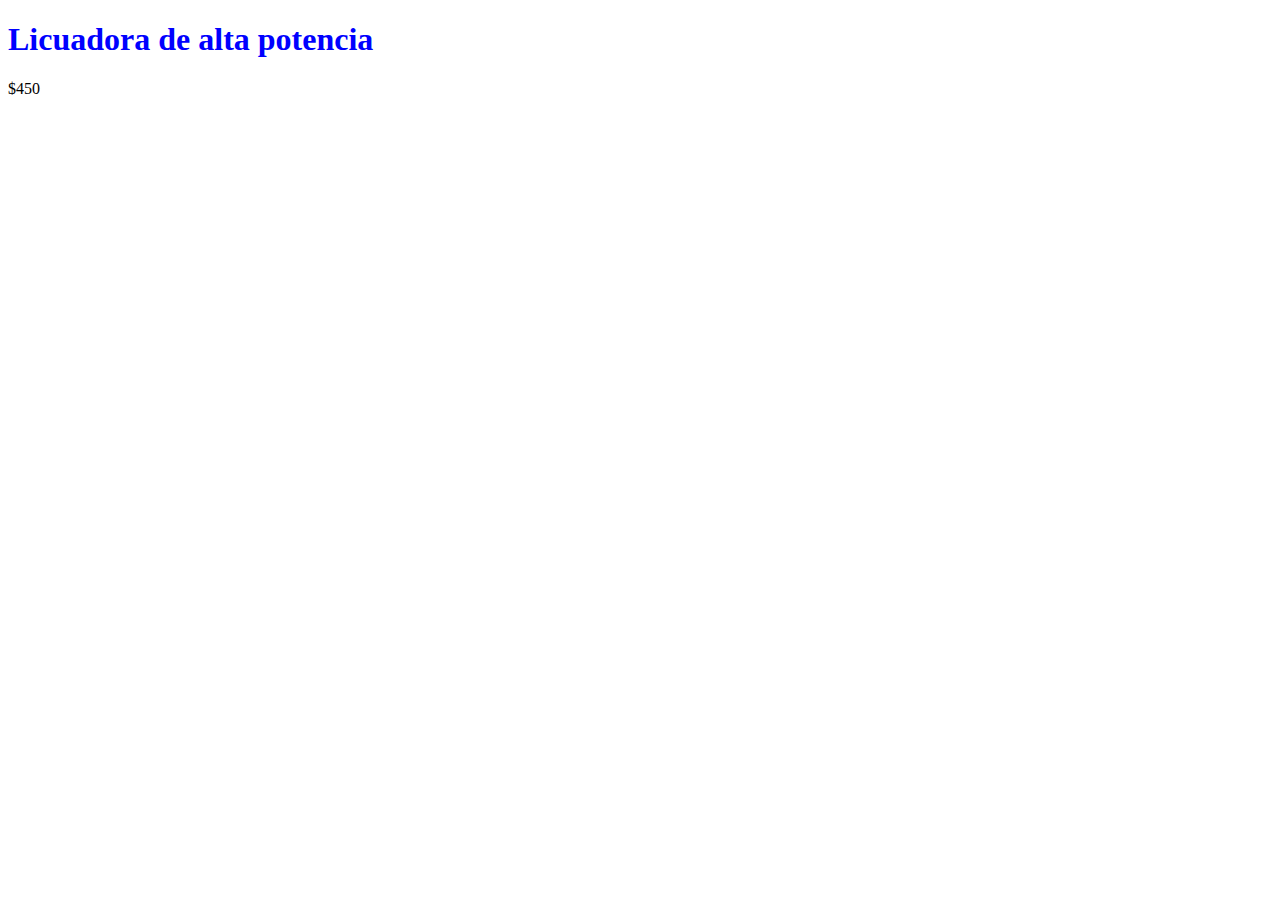
<file: pages/dom.html>
<!DOCTYPE html>
<html lang="en">
<head>
    <meta charset="UTF-8">
    <meta name="viewport" content="width=device-width, initial-scale=1.0">
    <title>Document</title>
</head>
<body>
    <h1 id="nombreProducto">Licuadora</h1>
    <p id="precioProducto">$5000</p>
<script src="/desafios/desafio_7.js"></script>
</body>
</html>
</file>
